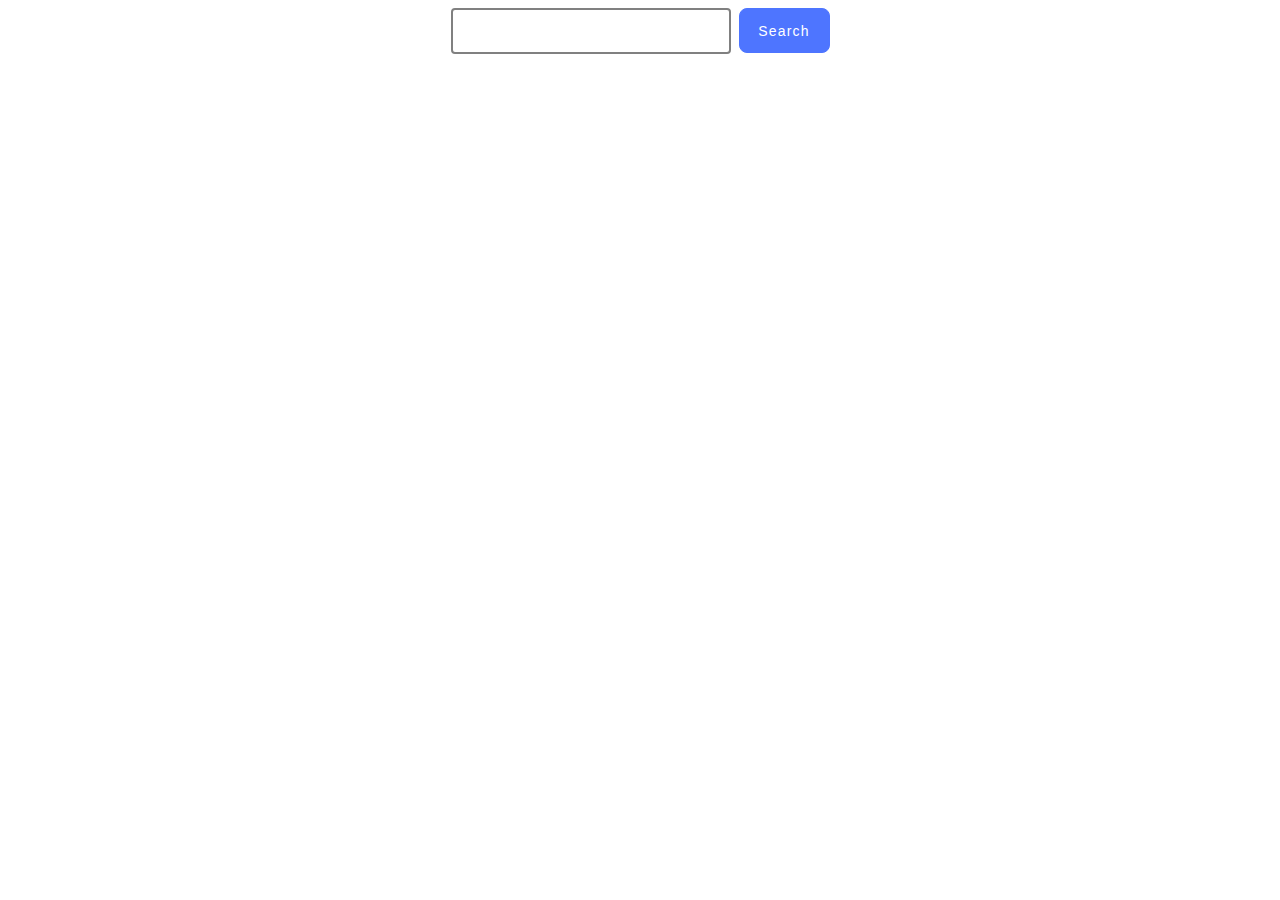
<file: src/index.html>
<!DOCTYPE html>
<html lang="en">
  <head>
    <meta charset="UTF-8" />
    <meta name="viewport" content="width=device-width, initial-scale=1.0" />
    <title>goit-js-hw-11</title>
    <link rel="stylesheet" href="./css/styles.css" />
  </head>
  <body>
    <form class="formForInput">
      <input class="inputOfWords" name="animal" />
      <button class="buttonForInput">Search</button>
    </form>
    <ul class="userList gallery"></ul>
    <div class="areaForLoader"></div>
    <script type="module" src="./main.js" defer></script>
    <!--<script type="module" src="./js/pixabay-api.js" defer></script>-->
  </body>
</html>
</file>
<file: src/css/styles.css>
/**
  |============================
  | include css partials with
  | default @import url()
  |============================
*/
@import url('./reset.css');
@import url('./vite-promo.css');
@import url('./header.css');

:root {
  font-family: Inter, Avenir, Helvetica, Arial, sans-serif;
  font-size: 16px;
  line-height: 24px;
  font-weight: 400;

  color: #242424;
  background-color: rgba(255, 255, 255, 0.87);

  font-synthesis: none;
  text-rendering: optimizeLegibility;
  -webkit-font-smoothing: antialiased;
  -moz-osx-font-smoothing: grayscale;
  -webkit-text-size-adjust: 100%;
}

.formForInput {
  gap: 8px;
  display: flex;
  justify-content: center;
}

.inputOfWords {
  height: 40px;
  width: 272px;
  border-radius: 4px;
  border: 2px grey solid;
}

.inputOfWords:hover {
  border: 2px black solid;
}

.inputOfWords:focus {
  outline: none;
  border: 2px blue solid;
  border-color: blue;
}

.buttonForInput {
  height: 45px;
  width: 91px;
  border-radius: 8px;
  background-color: #4E75FF;
  border: 1px #4E75FF solid;
  color: white;
  font-size: 14px;
  letter-spacing: 1.2px;
}

.buttonForInput:hover {
  background-color: #6C8CFF;
  border: 1px #6C8CFF solid;
}

.blockForAllElements {
  width: calc((100% / 5) - 20px);
  border: 1px black solid;
  margin-top: 25px;
  box-sizing: border-box;
}

.userList {
  display: flex;
  flex-direction: row;
  flex-wrap: wrap;
  justify-content: space-between;
  gap: 10px;
}

.divForDescription {
  display: flex;
  flex-direction: row;
}

.blockOfInfo {
  margin: 0 auto;
}

.imgOfUser {
  height: 152px;
    width: 100%;
    box-sizing: border-box;
}

.block {
  height: 48px;
  width: 25%;
}

.title {
  display: flex;
  justify-content: center;
  font-size: 10px;
  font-weight: bold;
}

.info {
  display: flex;
  justify-content: center;
  font-size: 12px;
}

.loader {
  width: 48px;
  height: 48px;
  border: 2px solid #FFF;
  border-radius: 50%;
  display: block;
  position: fixed;
  top: 50%;
  left: 50%;
  transform: translate(-50%, -50%);
  z-index: 9999;
  animation: rotation 1s linear infinite;
}

.loader::after,
.loader::before {
  content: '';
  box-sizing: border-box;
  position: absolute;
  left: 0;
  top: 0;
  background: #FF3D00;
  width: 6px;
  height: 6px;
  transform: translate(150%, 150%);
  border-radius: 50%;
}

.loader::before {
  left: auto;
  top: auto;
  right: 0;
  bottom: 0;
  transform: translate(-150%, -150%);
}

@keyframes rotation {
  0% {
    transform: rotate(0deg);
  }

  100% {
    transform: rotate(360deg);
  }
}

.buttonForLoad {
  height: 45px;
  width: 100px;
  border-radius: 8px;
  background-color: #4E75FF;
  border: 1px #4E75FF solid;
  color: white;
  font-size: 14px;
  letter-spacing: 1.2px;
  margin: 0 auto;
}

.buttonForLoad:hover {
  background-color: #6C8CFF;
  border: 1px #6C8CFF solid;
}

.loaderG {
  width: 48px;
  height: 48px;
  border: 2px solid #FFF;
  border-radius: 50%;
  display: block;
  position: relative;
  top: 50%;
  left: 50%;
  transform: translate(-50%, -50%);
  z-index: 9999;
  animation: rotation 1s linear infinite;
}

.loaderG::after,
.loaderG::before {
  content: '';
  box-sizing: border-box;
  position: absolute;
  left: 0;
  top: 0;
  background: #FF3D00;
  width: 6px;
  height: 6px;
  transform: translate(150%, 150%);
  border-radius: 50%;
}

.loaderG::before {
  left: auto;
  top: auto;
  right: 0;
  bottom: 0;
  transform: translate(-150%, -150%);
}

@keyframes rotation {
  0% {
    transform: rotate(0deg);
  }

  100% {
    transform: rotate(360deg);
  }
}
</file>
